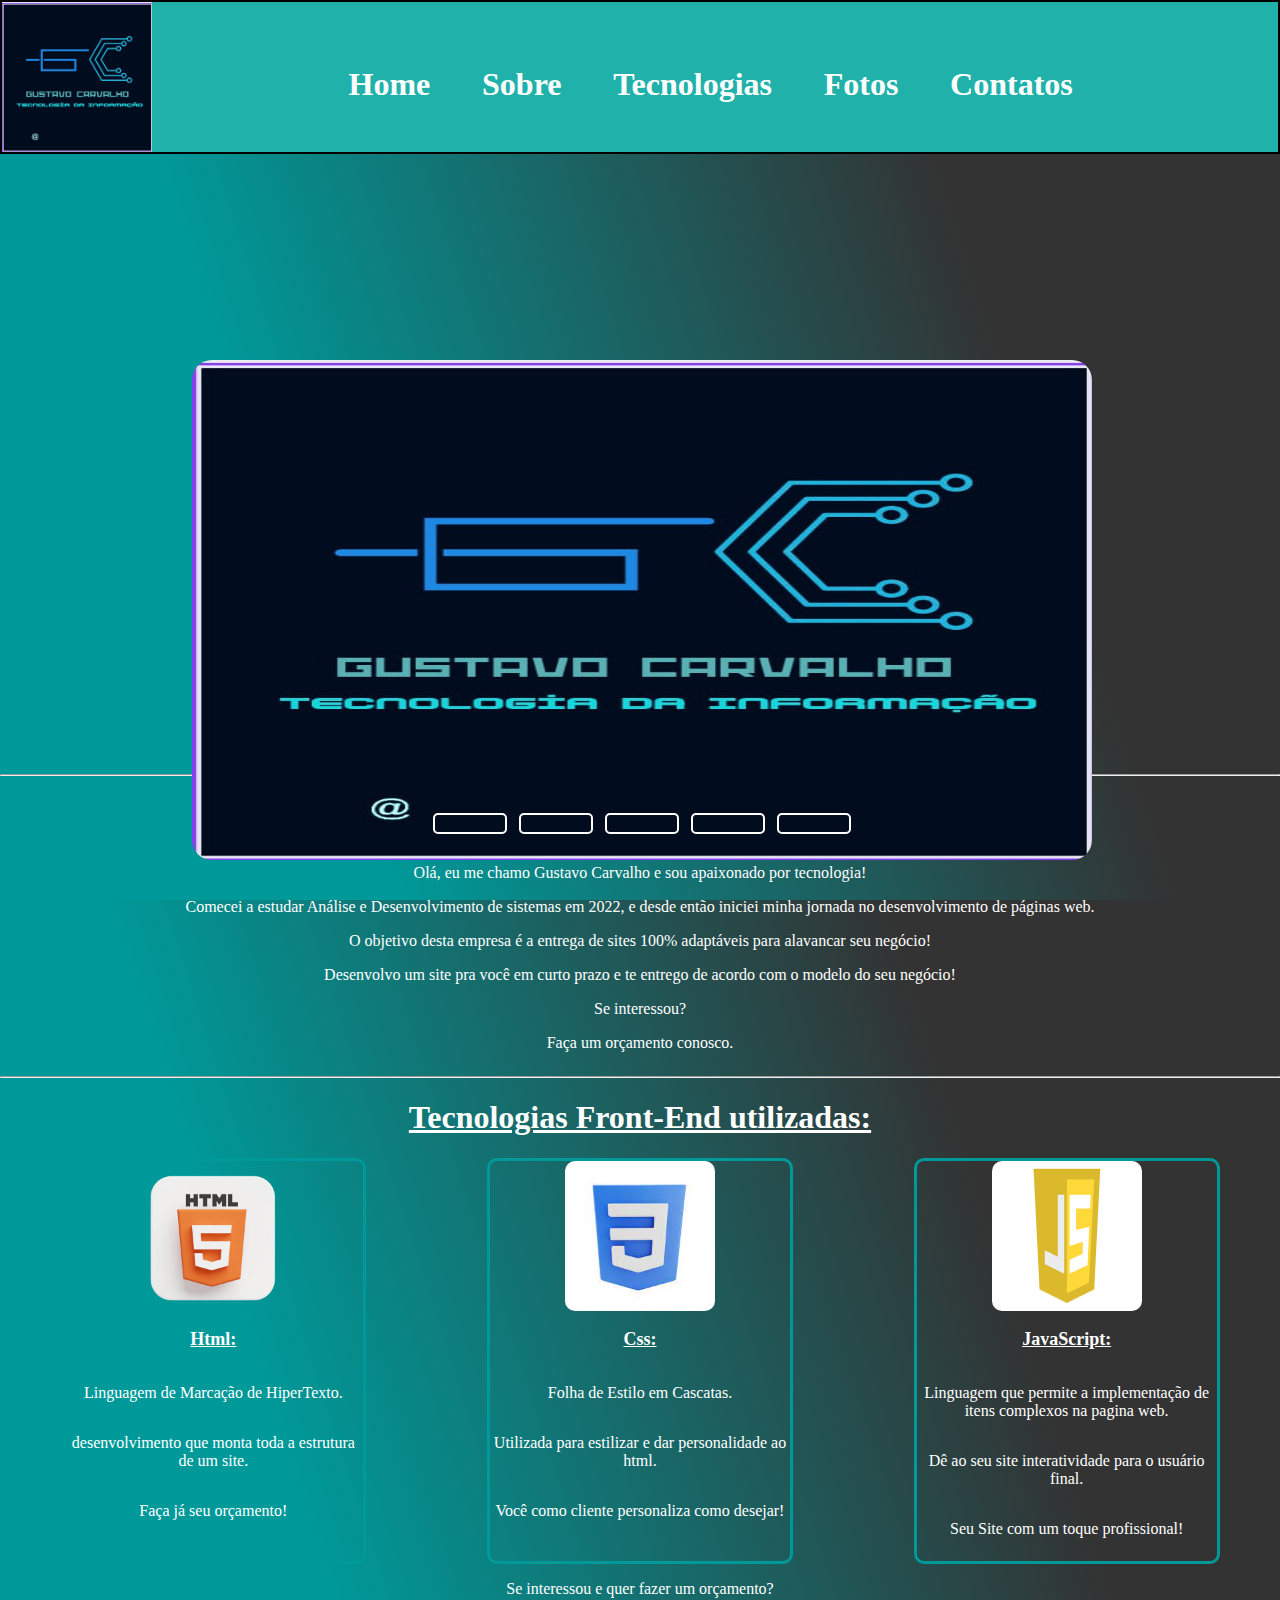
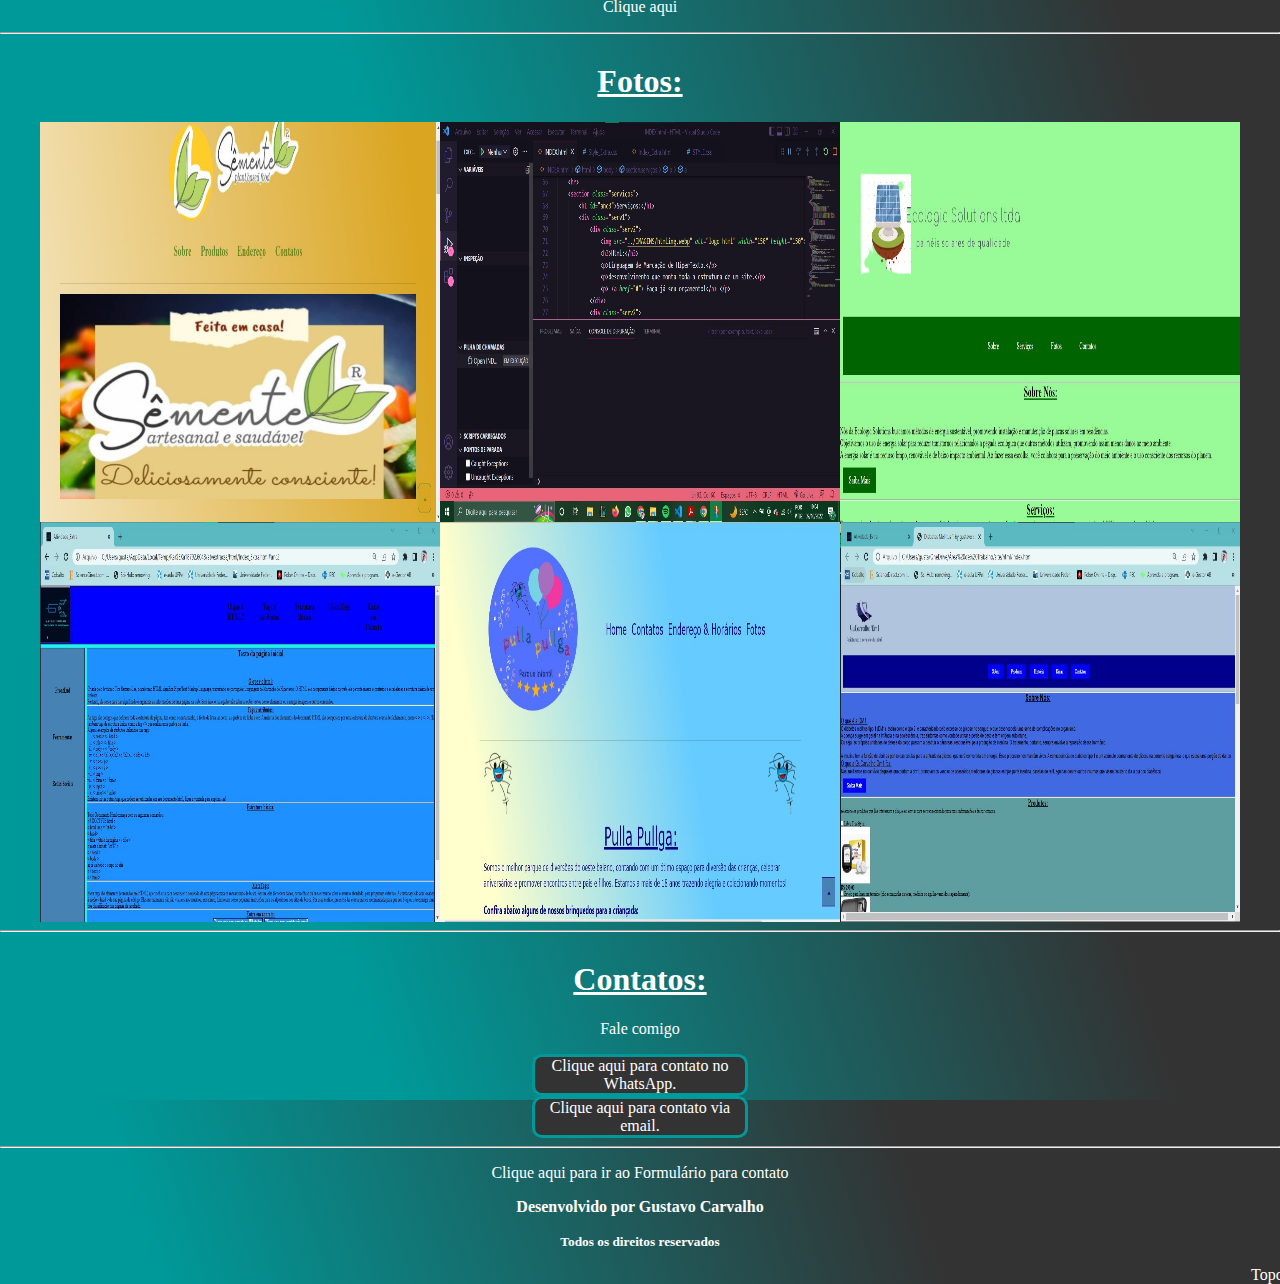
<file: HTML/INDEX.html>
<!DOCTYPE html>
<html lang="pt-br">
<head>
    <meta charset="UTF-8">
    <meta http-equiv="X-UA-Compatible" content="IE=edge">
    <meta name="viewport" content="width=device-width, initial-scale=1.0">
    <title>Gustavo Carvalho Tecnologia da Informação</title>
    <link rel="stylesheet" href="../CSS/STYLE.css">
    <link rel="shortcut icon" href="../IMAGENS/logo.jpeg" type="image/x-icon">
</head>
<body>
    <header class="c1">
        <div id="anc6" class="d1">
            <img src="../IMAGENS/logo.jpeg" alt="logo gustavo carvalho tecnologia da informação" width="150"height="150">
        </div>
        <div class="d2">
            <ul>
                <li><a href="#anc1">Home</a></li>
                <li><a href="#anc2">Sobre</a></li>
                <li><a href="#anc3">Tecnologias</a></li>
                <li><a href=#anc4>Fotos</a></li>
                <li><a href="#anc5">Contatos</a></li>
            </ul> 
        </div>
    </header>
    <section class="c2">
        <div class="carrossel" id="anc1">
            <div class="content">
                <div class="slides">
                    <input type="radio" name="slide" id="slide1" checked>
                    <input type="radio" name="slide" id="slide2">
                    <input type="radio" name="slide" id="slide3">
                    <input type="radio" name="slide" id="slide4">
                    <input type="radio" name="slide" id="slide5">

                    <div class="slide s1"><img src="../IMAGENS/logo.jpeg" alt="logo"></div>
                    <div class="slide"> <img src="../IMAGENS/exsite.jpg" alt="dev gu"></div>
                    <div class="slide"><img src="../IMAGENS/pulla pulga.jpg" alt="devalt"></div>
                    <div class="slide"><img src="../IMAGENS/ecologic.jpg" alt="devalt2"></div>
                    <div class="slide"><img src="../IMAGENS/FOTO3 CR.png" alt="devalt3"></div>
                </div>
                <div class="navigation">
                    <label class="bar" for="slide1"></label>
                    <label class="bar" for="slide2"></label>
                    <label class="bar"  for="slide3"></label>
                    <label class="bar"  for="slide4"></label>
                    <label class="bar"  for="slide5"></label>

                </div>
            </div>
        </div>
    </section><br><br><br><br><br><br><br><br><br><br><br><br><br><br><br><br><br><br><br><br><br><br><br><br><br><br><br><br><br><br><br><br><br><br>
    <hr>
    <section class="sobre">
        <div class="d3">
            <h1 id="anc2">Sobre:</h1>
            <p>Olá, eu me chamo Gustavo Carvalho e sou apaixonado por tecnologia! </p>
            <p> Comecei a estudar Análise e Desenvolvimento de sistemas em 2022, e desde então iniciei minha jornada no desenvolvimento de páginas web.</p>
            <p>O objetivo desta empresa é a entrega de sites 100% adaptáveis para alavancar seu negócio!</p>
            <p>Desenvolvo um site pra você em curto prazo e te entrego de acordo com o modelo do seu negócio!</p>
            <p>Se interessou?</p>
            <p><a href="../HTML/formulario.html">Faça um orçamento conosco.</a></p>
        </div>
        
    </section>
    <hr>
    <section class="serviços">
        <h1 id="anc3">Tecnologias Front-End utilizadas:</h1>
        <div class="serv1">
            <div class="serv2">
                <img src="../IMAGENS/htmlimg.webp" alt="logo html" width="150" height="150">
                <h3>Html:</h3>
                <p>Linguagem de Marcação de HiperTexto.</p>
                <p>desenvolvimento que monta toda a estrutura de um site.</p>
                <p> <a href="../HTML/formulario.html"> Faça já seu orçamento!</a> </p>
            </div>
            <div class="serv2">
                <img style="border-radius:10px" src="../IMAGENS/logocsscerta.jfif" alt="logo css" width="150" height="150">
                <h3>Css:</h3>
                <p>Folha de Estilo em Cascatas.</p>
                <p>Utilizada para estilizar e dar personalidade ao html.</p>
                <p>Você como cliente personaliza como desejar!</p>
                
            </div>
            <div class="serv2">
                <img style="border-radius:10px" src="../IMAGENS/jsimg.png" alt="javascript logo" width="150" height="150">
                <h3>JavaScript:</h3>
                <p>Linguagem que permite a implementação de itens complexos na pagina web.</p>
                <p>Dê ao seu site interatividade para o usuário final.</p>
                <p>Seu Site com um toque profissional!</p>
            </div>
        </div>
        <p>Se interessou e quer fazer um orçamento?<br> <a href="../HTML/formulario.html">Clique aqui</a></p>
    </section>
    <hr>
    <section class="fotos">
        <div class="fts">
            <h1 id="anc4">Fotos:</h1>
            <div class="mid">
                <div class="fotob"><img src="../IMAGENS/exsite.jpg" alt="devalt3" width="400px" height="400px"></div>
                <div class="foto"><img src="../IMAGENS/vscode.jpg" alt="vscode" width="400px" height="400px"></div>
                <div class="fotob"> <img src="../IMAGENS/ecologic.jpg" alt="devalt4" width="400px" height="400px"></div>
            </div>
            <div class="mid">
                <div class="foto"><img src="../IMAGENS/ex1.jpg" alt="paginaweb"width="400px" height="400px"></div>
                <div class="fotob"><img src="../IMAGENS/pulla pulga.jpg" alt="devalt5"width="400px" height="400px"></div>
                <div class="foto"><img src="../IMAGENS/ex2.jpg" alt="paginaweb2"width="400px" height="400px"></div>
            </div>
        </div>
    </section>
    <hr>
    <section class="c3">
        <div class="contat">
            <H1 id="anc5">Contatos:</H1>
            <p>Fale comigo</p>
                <a class="cont" href="https://web.whatsapp.com/send?phone=77999412711">Clique aqui para contato no WhatsApp.</a>
                <a class="cont" href="mailto:gustavocarvalho.gc79@gmail.com">Clique aqui para contato via email.</a>
        </div>        
    </section>
    <hr>
    <footer>
        <div class="rodape">
        <p><a href="../HTML/formulario.html"> Clique aqui para ir ao Formulário para contato</a></p>
        <p><b>Desenvolvido por Gustavo Carvalho</b></p>
        <p><b><small>Todos os direitos reservados</small></b></p>
        <p id="pdif"><a href="#anc6" class="adif">Topo</a></p>

        </div>
    
    </footer>
    
    
    
    
    
</body>
</html>
</file>
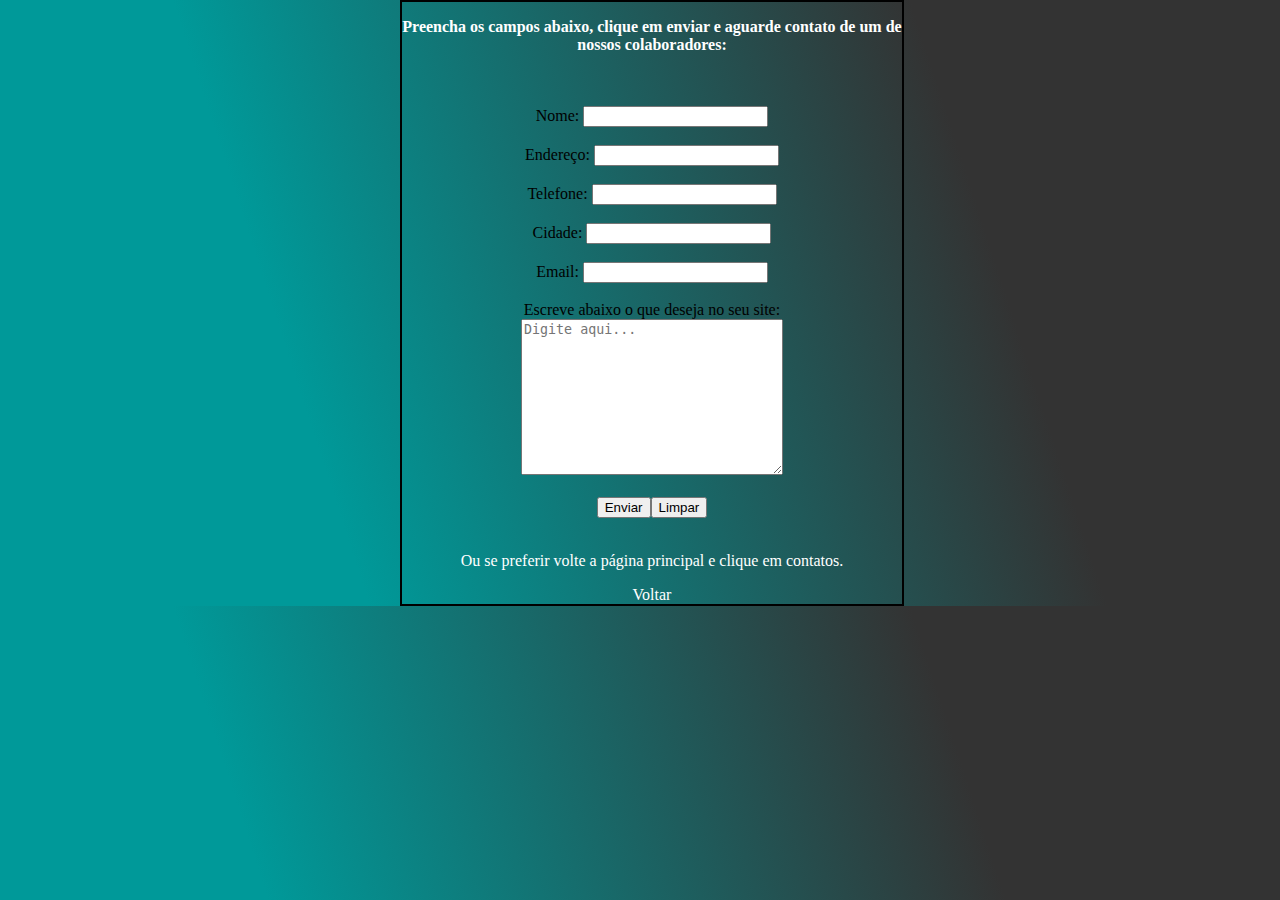
<file: HTML/formulario.html>
<!DOCTYPE html>
<html lang="pt-br">
<head>
    <meta charset="UTF-8">
    <meta http-equiv="X-UA-Compatible" content="IE=edge">
    <meta name="viewport" content="width=device-width, initial-scale=1.0">
    <title>Formulário contato</title>
    <link rel="stylesheet" href="../CSS/STYLEFORM.css">
    <link rel="shortcut icon" href="../IMAGENS/logo.jpeg" type="image/x-icon">
    
</head>
<body>
    <section>
        <div class="formulário">
            <p><strong>Preencha os campos abaixo, clique em enviar e aguarde contato de um de nossos colaboradores:</strong></p><br><br>
            <div class="f2">
                <form action="" method="post">
                    <label for="nome">Nome:</label>
                    <input type="text" name="nome" id="nome"><br><br>
                    <label for="adress">Endereço:</label>
                    <input type="text" name="adress" id="adress"><br><br>
                    <label for="tel">Telefone:</label>
                    <input type="tel" name="tel" id="tel"><br><br>
                    <label for="cidade">Cidade:</label>
                    <input type="text" name="cidade" id="cidade"><br><br>
                    <label for="email">Email:</label>
                    <input type="email" nome="email" class="email"><br><br>
                    <label for="sugestao">Escreve abaixo o que deseja no seu site:</label><br>
                    <textarea name="sugestao" id="sugestao" cols="30" rows="10" placeholder="Digite aqui..."></textarea><br><br>
                    <input type="submit" value="Enviar"><input type="reset" value="Limpar"><br><br>

                </form>
            </div>
            
           
            
            <p>Ou se preferir volte a página principal e clique em contatos.</p>
            <a  id="volt" href="../HTML/INDEX.html">Voltar</a>
        </div>
    </section>
    
    
    
</body>
</html>
</file>
<file: CSS/STYLE.css>
body{margin: 0;
padding: 0;
height: 100vh;
width: 100vw;
background: linear-gradient(72deg, #009999 25%, #333333 75%);
}
.c1{
    color: white;
    background-color: lightseagreen;
    display: flex;
    text-align: center;
    height: 150px;
    border:2px black solid;
    flex-wrap: wrap;

}
.d1{display: flex;
flex-direction: row;
justify-content: flex-start;
flex-wrap: wrap;
}
.d2{display: flex;
flex-direction: row;
justify-content:center;
margin-left: 250px;
padding: 10px;
flex-wrap: wrap;}
ul{display: flex;
flex-direction: row;
margin: 5%;
justify-content: center;
align-items: center;
text-decoration: none;
list-style-type:none;
font-size: x-large;
font-weight: bolder;
}
li{ text-decoration:none;
    list-style-type: none;
    margin: 5%;
    font-size: xx-large;
}
a{
    text-decoration: none;
    color: white;
    font-family: verdana;
    
    
}
.content{
    height: 500px;
    width: 900px;
    border-radius: 20px;
    overflow: hidden;
    position: absolute;
    top: 40%;
    left: 15%;
    
    
}
.navigation{
    display: flex;
    position: absolute;
    bottom: 20px;
    left: 50%;
    transform:translate(-50%);
    display: flex;
}
.bar{
    width: 70px;
    height: 17px;
    border: 2px solid white;
    margin: 6px;
    border-radius: 5px;
    cursor: pointer;
}
.bar:hover{
    background-color: white;
    transition: .4s;
}
input{
    display: none;
}
.slides{
    display: flex;
    width: 500%;
    height: 100%;
}
.slide{
    width: 20%;
    transition: .6s;
}
.slide img{
    width: 100%;
    height: 100%;
}
#slide1:checked ~ .s1{
    margin-left: 0;
}
#slide2:checked ~ .s1{
    margin-left: -20%;
}
#slide3:checked ~ .s1{
    margin-left: -40%;
}
#slide4:checked ~.s1{
    margin-left: -60%;
}
#slide5.checked ~.s1{
    margin-left: -80%;
}
.carrosel{
    display: flex;
    justify-content: center;
    justify-items: center;
    background-color: white;
    flex-wrap: wrap;
}
.sobre{
    display: flex;
    justify-content: center;
    align-items: center;
    flex-wrap: wrap;
}
h1{
    text-align: center;
    color: white;
    text-decoration: solid;
    font-size:xx-large;
    font-weight: bold;
    text-decoration-line:underline;
    font-family: verdana;
}
p{
    text-align: center;
    color: white;
    font-family: Verdana;

}
.serv1{
    display: flex;
    flex-direction: row;
    align-items: center;
    justify-content: space-around;
    
}
.serv2{
    display: flex;
    flex-direction: column;
    text-align: center;
    align-items: center;
    width: 300px;
    height:400px ;
    border: 3px solid #009999;
    border-radius: 10px;
}
h3{
    text-align: center;
    color: white;
    text-decoration: solid;
    font-size:large;
    font-weight: bold;
    text-decoration-line:underline;
    font-family: verdana;
    
}
.c3{
    display: flex;
    flex-direction: row;
    align-items: center;
    justify-content: center;
}

.cont{border:3px solid;
text-align: center;
display: flex;
align-items: center;
justify-items: center;
background-color: #333333;
border-color: #009999;
border-radius: 10px;
width: 210px;
}
.cont:hover{
    background-color: white;
    border-color: #009999;
    border-radius: 10px;
    width: 200px;
    color: black;
}
.fts{
    display: flex;
    flex-direction: column;
    justify-content: center;
    justify-items: center;
    flex-wrap: wrap;
    align-content: center;
    
    

}
.mid{
    display: flex;
    flex-direction: row;
    align-content: space-between;
    justify-content: space-evenly;
    
}
.foto{display: flex;
flex-direction: row;
align-content: space-around;
justify-content: space-evenly;
}
.fotob{
    display: flex;
    flex-direction: row;
    align-content: space-around;
    justify-content: space-evenly;
    
    
}
#pdif{
    margin-left: 1250px;

}
footer{
    clear: both;
    height: 60px;  
    margin:1px;}

.rodape{
        text-align: center;
        color: floralwhite;
    }
</file>
<file: CSS/STYLEFORM.css>
body{
    margin: 0;
    padding: 0;
    background: linear-gradient(72deg, #009999 25%, #333333 75%);
    width: 600px;

}
.formulário{
    text-align: center;
    display: flex;
    flex-direction: column;
    justify-content: center;
    align-items: center;
    border: 2px solid black;
    width: 500px;
    margin-left: 400px;

}
a{
    text-decoration: none;
    color: white;
    font-family: verdana;
    
    
}
p{
    text-align: center;
    color: white;
    font-family: Verdana;

}
</file>
